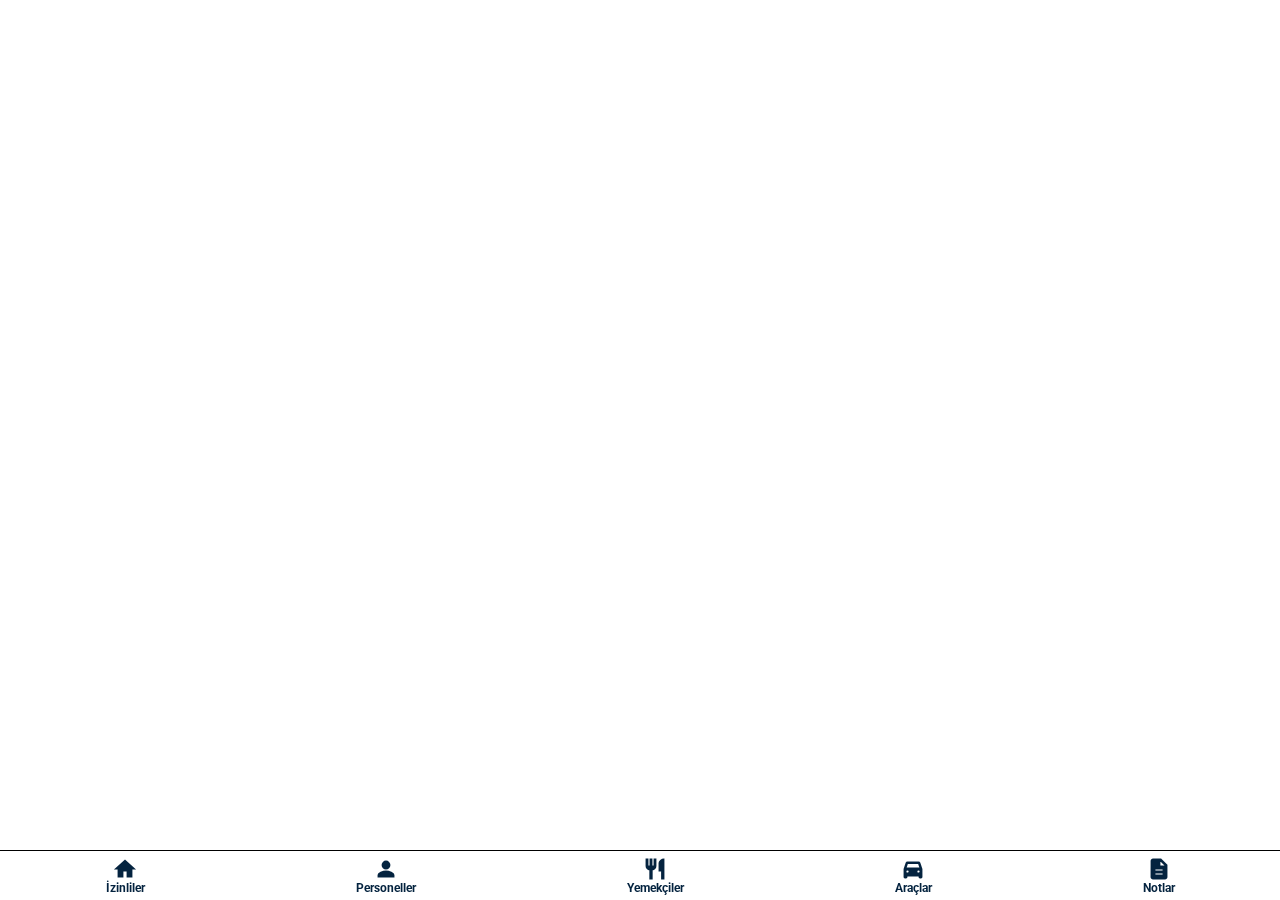
<file: index.html>
<!DOCTYPE html><html lang=en><head><meta charset=utf-8><meta http-equiv=X-UA-Compatible content="IE=edge"><meta name=viewport content="width=device-width,initial-scale=1"><link rel=icon href=/favicon.ico><title>vue-firebase-crud-app</title><link href=/js/chunk-2d0c7f31.e3275fc3.js rel=prefetch><link href=/js/chunk-2d0c94bb.0b88201a.js rel=prefetch><link href=/js/chunk-2d0e8bd3.9323ed51.js rel=prefetch><link href=/js/chunk-2d225bd5.c9e9fd62.js rel=prefetch><link href=/css/app.527e7e79.css rel=preload as=style><link href=/js/app.5e725701.js rel=preload as=script><link href=/js/chunk-vendors.2d238c51.js rel=preload as=script><link href=/css/app.527e7e79.css rel=stylesheet></head><body><noscript><strong>We're sorry but vue-firebase-crud-app doesn't work properly without JavaScript enabled. Please enable it to continue.</strong></noscript><div id=app></div><script src=/js/chunk-vendors.2d238c51.js></script><script src=/js/app.5e725701.js></script></body></html>
</file>
